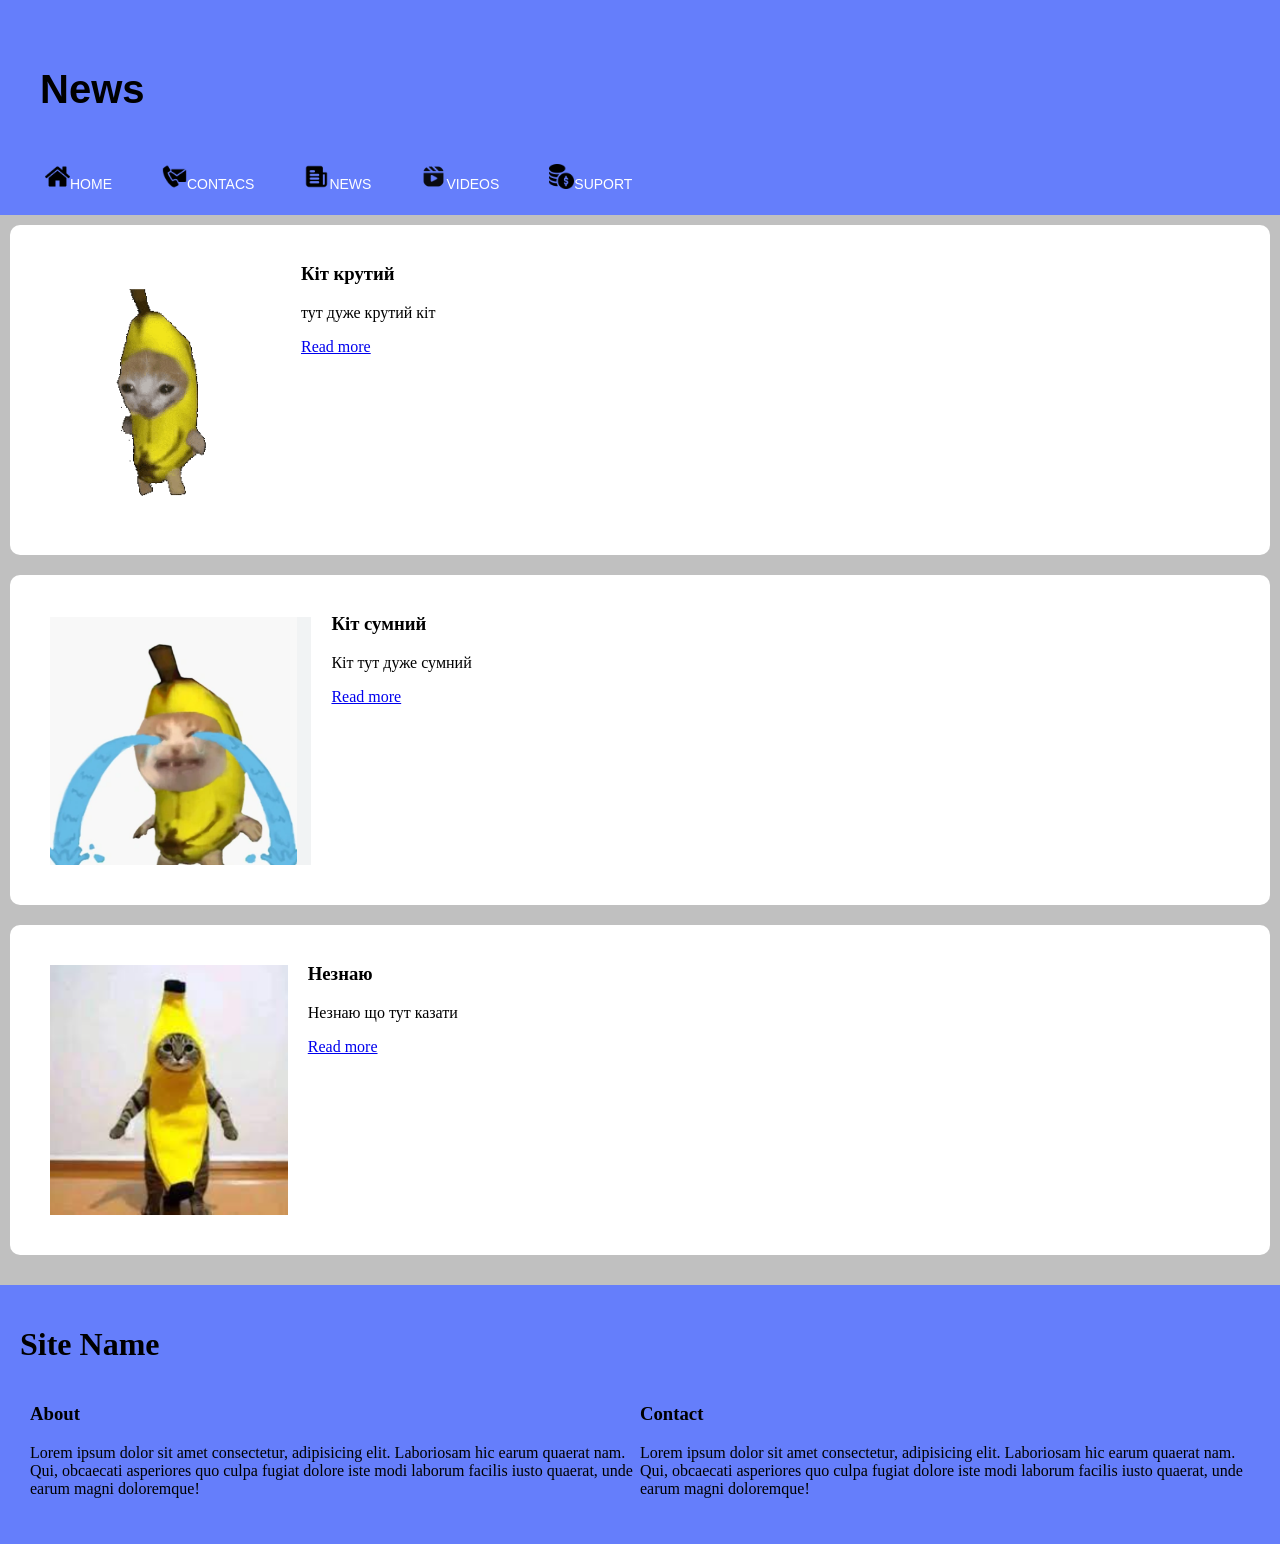
<file: index.html>
<!DOCTYPE html>
<html lang="uk">
<head>
    <meta charset="UTF-8">
    <title>Home</title>
    <link rel="stylesheet" href="style 3.css">
</head>
<body>
    <header>
        <h1>News</h1>
        <nav id="menu1">
          <ul>
            <li><a href="#"><img src="img/home.png" alt="">Home</a></li>
            <li><a href="#"><img src="img/contact-us.png" alt="">Contacs</a>
              <ul>
                <li><a href="#">Suport</a></li>
                <li><a href="#">Tex-programist</a></li>
                <li><a href="#">Veb-programist</a></li>
              </ul>
            </li>
            <li><a href="#"><img src="img/newspaper.png" alt="">News</a>
              <ul>
                <li><a href="#">Новини 16.10.25</a></li>
                <li><a href="#">Новини 15.10.25</a></li>
                <li><a href="#">Новини 14.10.25</a></li>
                <li><a href="#">Новини 13.10.25</a></li>
                <li><a href="#">Новини 12.10.25</a></li>
              </ul>
            </li>
            <li><a href="video.html"><img src="img/clapperboard.png" alt="">Videos</a></li>
            <li><a href="#"><img src="img/money.png" alt="">Suport</a></li>
          </ul>
        </nav>
    </header>

    <main>
        <div>
          <div class="post">
            <img src="img/кіт.png" alt="" height="250">
            <div>
              <h3>Кіт крутий</h3>
              <p>тут дуже крутий кіт</p>
              <a href="post1.html">Read more</a>
            </div>
          </div>
        </div>

        <div>
          <div class="post">
            <img src="img/плаче.png" alt="" height="250">
            <div>
              <h3>Кіт сумний</h3>
              <p>Кіт тут дуже сумний</p>
              <a href="post2.html">Read more</a>
            </div>
          </div>
        </div>

        <div>
          <div class="post">
            <img src="img/ого.png" alt="" height="250">
            <div>
              <h3>Незнаю</h3>
              <p>Незнаю що тут казати</p>
              <a href="post3.html">Read more</a>
            </div>
          </div>
        </div>

    </main>

    <footer>
        <div>
           <div>
             <div>
                 <h1>Site Name</h1>
              <div>
                  
              <div class="footer-colums">
                <div class="footer-colum">
                   <h3>About</h3>
                   <p>Lorem ipsum dolor sit amet consectetur, adipisicing elit. Laboriosam hic earum quaerat nam. Qui, obcaecati asperiores quo culpa fugiat dolore iste modi laborum facilis iusto quaerat, unde earum magni doloremque!</p>
                </div>

                <div class="footer-colum">
                  <h3>Contact</h3>
                   <p>Lorem ipsum dolor sit amet consectetur, adipisicing elit. Laboriosam hic earum quaerat nam. Qui, obcaecati asperiores quo culpa fugiat dolore iste modi laborum facilis iusto quaerat, unde earum magni doloremque!</p>
                </div>
              </div>
              </div>
             </div>
           </div>
        </div>
    </footer>
</body>
</html>
</file>
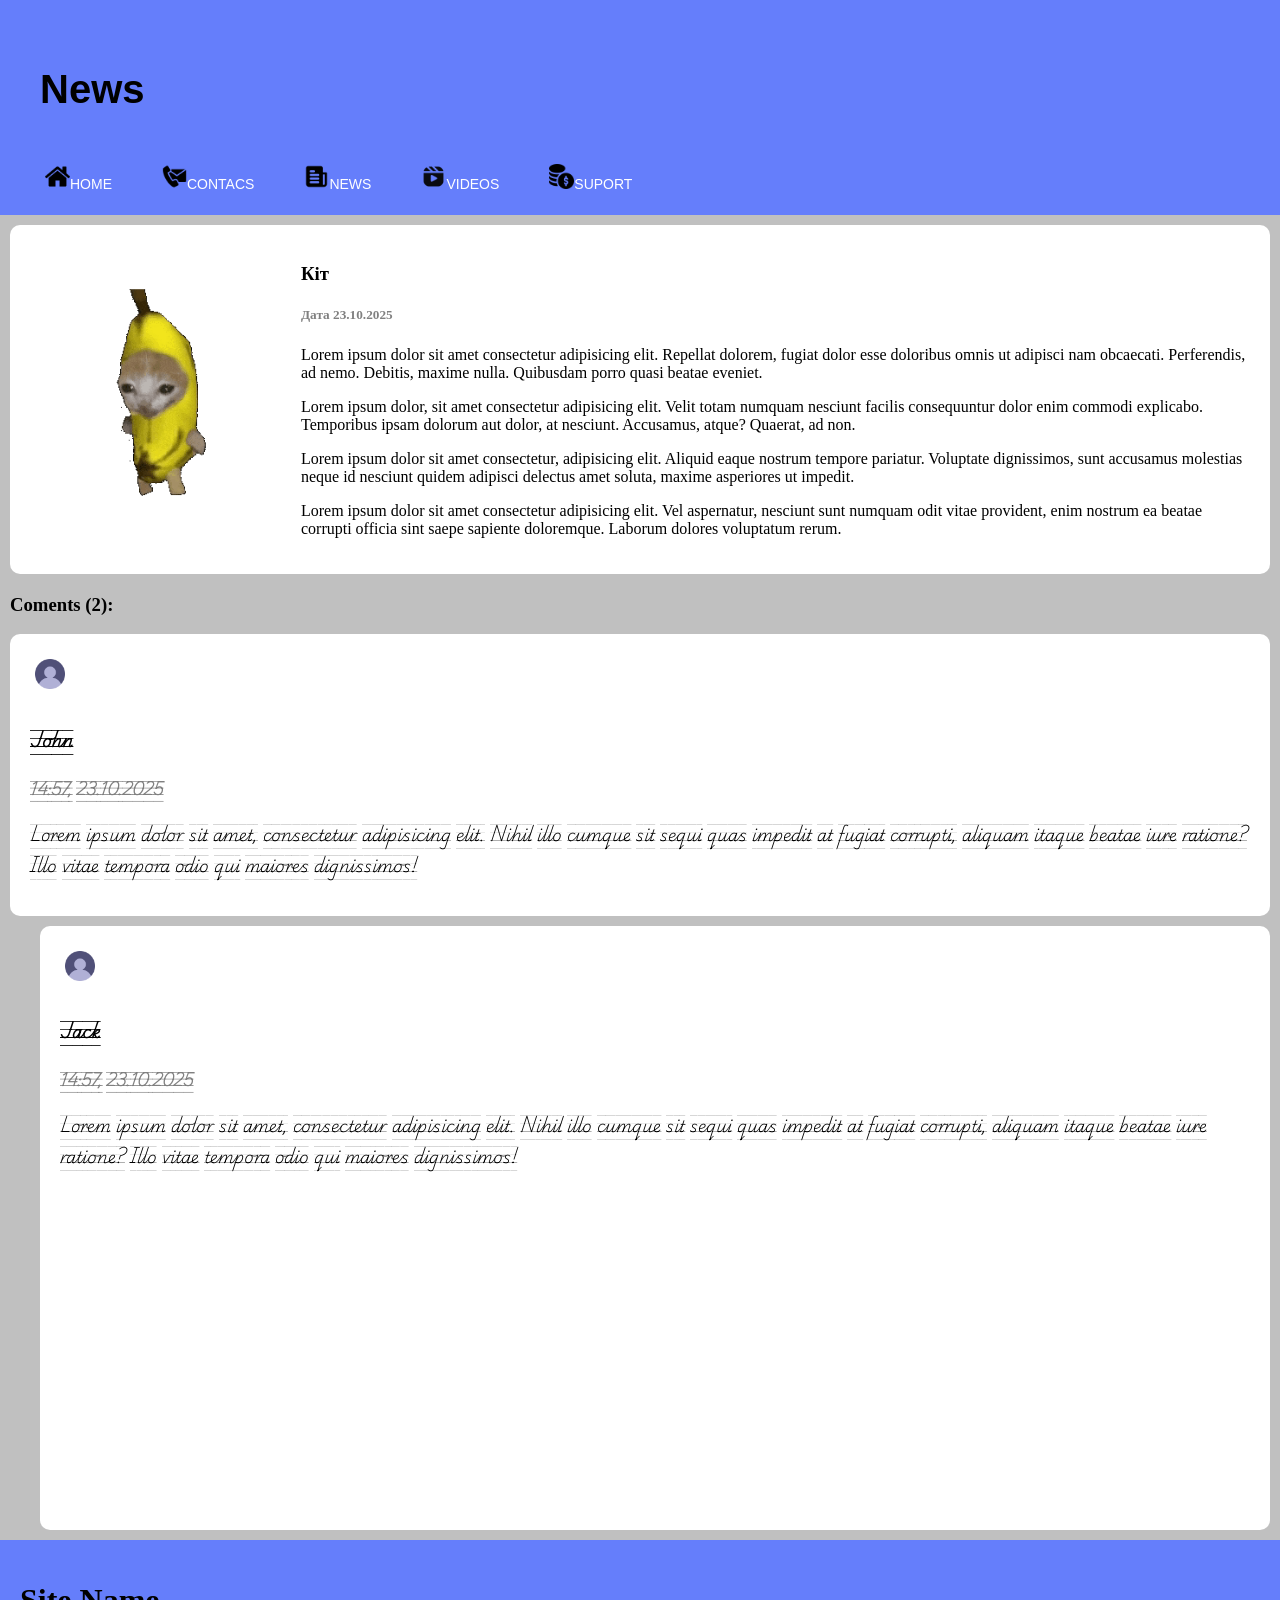
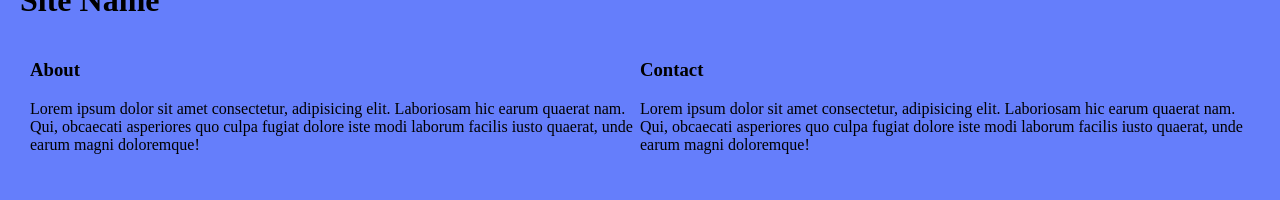
<file: post1.html>
<!DOCTYPE html>
<html lang="en">
<head>
    <meta charset="UTF-8">
    <meta name="viewport" content="width=device-width, initial-scale=1.0">
    <meta http-equiv="X-UA-Compatible" content="ie=edge">
    <title>Post 1</title>
    <link rel="stylesheet" href="style 3.css">
</head>
<body>
    <header>
        <h1>News</h1>
        <nav id="menu1">
          <ul>
            <li><a href="index 1 1.html"><img src="img/home.png" alt="">Home</a></li>
            <li><a href="#"><img src="img/contact-us.png" alt="">Contacs</a>
              <ul>
                <li><a href="#">Suport</a></li>
                <li><a href="#">Tex-programist</a></li>
                <li><a href="#">Veb-programist</a></li>
              </ul>
            </li>
            <li><a href="#"><img src="img/newspaper.png" alt="">News</a>
              <ul>
                <li><a href="#">Новини 16.10.25</a></li>
                <li><a href="#">Новини 15.10.25</a></li>
                <li><a href="#">Новини 14.10.25</a></li>
                <li><a href="#">Новини 13.10.25</a></li>
                <li><a href="#">Новини 12.10.25</a></li>
              </ul>
            </li>
            <li><a href="#"><img src="img/clapperboard.png" alt="">Videos</a></li>
            <li><a href="#"><img src="img/money.png" alt="">Suport</a></li>
          </ul>
        </nav>
    </header>

    <main>
            <div>
                <div class="post">
                  <img src="img/кіт.png" alt="" height="250">
                  <div>
                    <h3>Кіт</h3>
                    <h5 class="post-info">Дата 23.10.2025</h5>
                    <p>Lorem ipsum dolor sit amet consectetur adipisicing elit. Repellat dolorem, fugiat dolor esse doloribus omnis ut adipisci nam obcaecati. Perferendis, ad nemo. Debitis, maxime nulla. Quibusdam porro quasi beatae eveniet.</p>
                    
                    <p>Lorem ipsum dolor, sit amet consectetur adipisicing elit. Velit totam numquam nesciunt facilis consequuntur dolor enim commodi explicabo. Temporibus ipsam dolorum aut dolor, at nesciunt. Accusamus, atque? Quaerat, ad non.</p>

                    <p>Lorem ipsum dolor sit amet consectetur, adipisicing elit. Aliquid eaque nostrum tempore pariatur. Voluptate dignissimos, sunt accusamus molestias neque id nesciunt quidem adipisci delectus amet soluta, maxime asperiores ut impedit.</p>

                    <p>Lorem ipsum dolor sit amet consectetur adipisicing elit. Vel aspernatur, nesciunt sunt numquam odit vitae provident, enim nostrum ea beatae corrupti officia sint saepe sapiente doloremque. Laborum dolores voluptatum rerum.</p>

                  </div>
            </div>

            <h3>Coments (2):</h3>
            <div class="coment"><img src="img/free-icon-profile-3736502.png" alt="">
                <h4 class="aunthor">John</h4>
                <h5 class="date">14:57, 23.10.2025</h5>
                <p>Lorem ipsum dolor sit amet, consectetur adipisicing elit. Nihil illo cumque sit sequi quas impedit at fugiat corrupti, aliquam itaque beatae iure ratione? Illo vitae tempora odio qui maiores dignissimos!</p>
            </div>

            <div class="coment" id="sub-coment"><img src="img/free-icon-profile-3736502.png" alt="">
                <h4 class="aunthor">Jack</h4>
                <h5 class="date">14:57, 23.10.2025</h5>
                <p>Lorem ipsum dolor sit amet, consectetur adipisicing elit. Nihil illo cumque sit sequi quas impedit at fugiat corrupti, aliquam itaque beatae iure ratione? Illo vitae tempora odio qui maiores dignissimos!</p>
                <iframe width="560" height="315" src="https://www.youtube.com/embed/4Q46xYqUwZQ?si=F6q_QeV8cB9a5pfv" title="YouTube video player" frameborder="0" allow="accelerometer; autoplay; clipboard-write; encrypted-media; gyroscope; picture-in-picture; web-share" referrerpolicy="strict-origin-when-cross-origin" allowfullscreen></iframe>
            </div>
        </div>
    </main>
        </div>
    </main>

        <footer>
            <div>
               <div>
                 <div>
                     <h1>Site Name</h1>
                  <div>
                      
                  <div class="footer-colums">
                    <div class="footer-colum">
                       <h3>About</h3>
                       <p>Lorem ipsum dolor sit amet consectetur, adipisicing elit. Laboriosam hic earum quaerat nam. Qui, obcaecati asperiores quo culpa fugiat dolore iste modi laborum facilis iusto quaerat, unde earum magni doloremque!</p>
                    </div>
    
                    <div class="footer-colum">
                      <h3>Contact</h3>
                       <p>Lorem ipsum dolor sit amet consectetur, adipisicing elit. Laboriosam hic earum quaerat nam. Qui, obcaecati asperiores quo culpa fugiat dolore iste modi laborum facilis iusto quaerat, unde earum magni doloremque!</p>
                    </div>
                  </div>
                  </div>
                 </div>
               </div>
            </div>
        </footer>
    </body>
    </html>
</body>
</html>
</file>
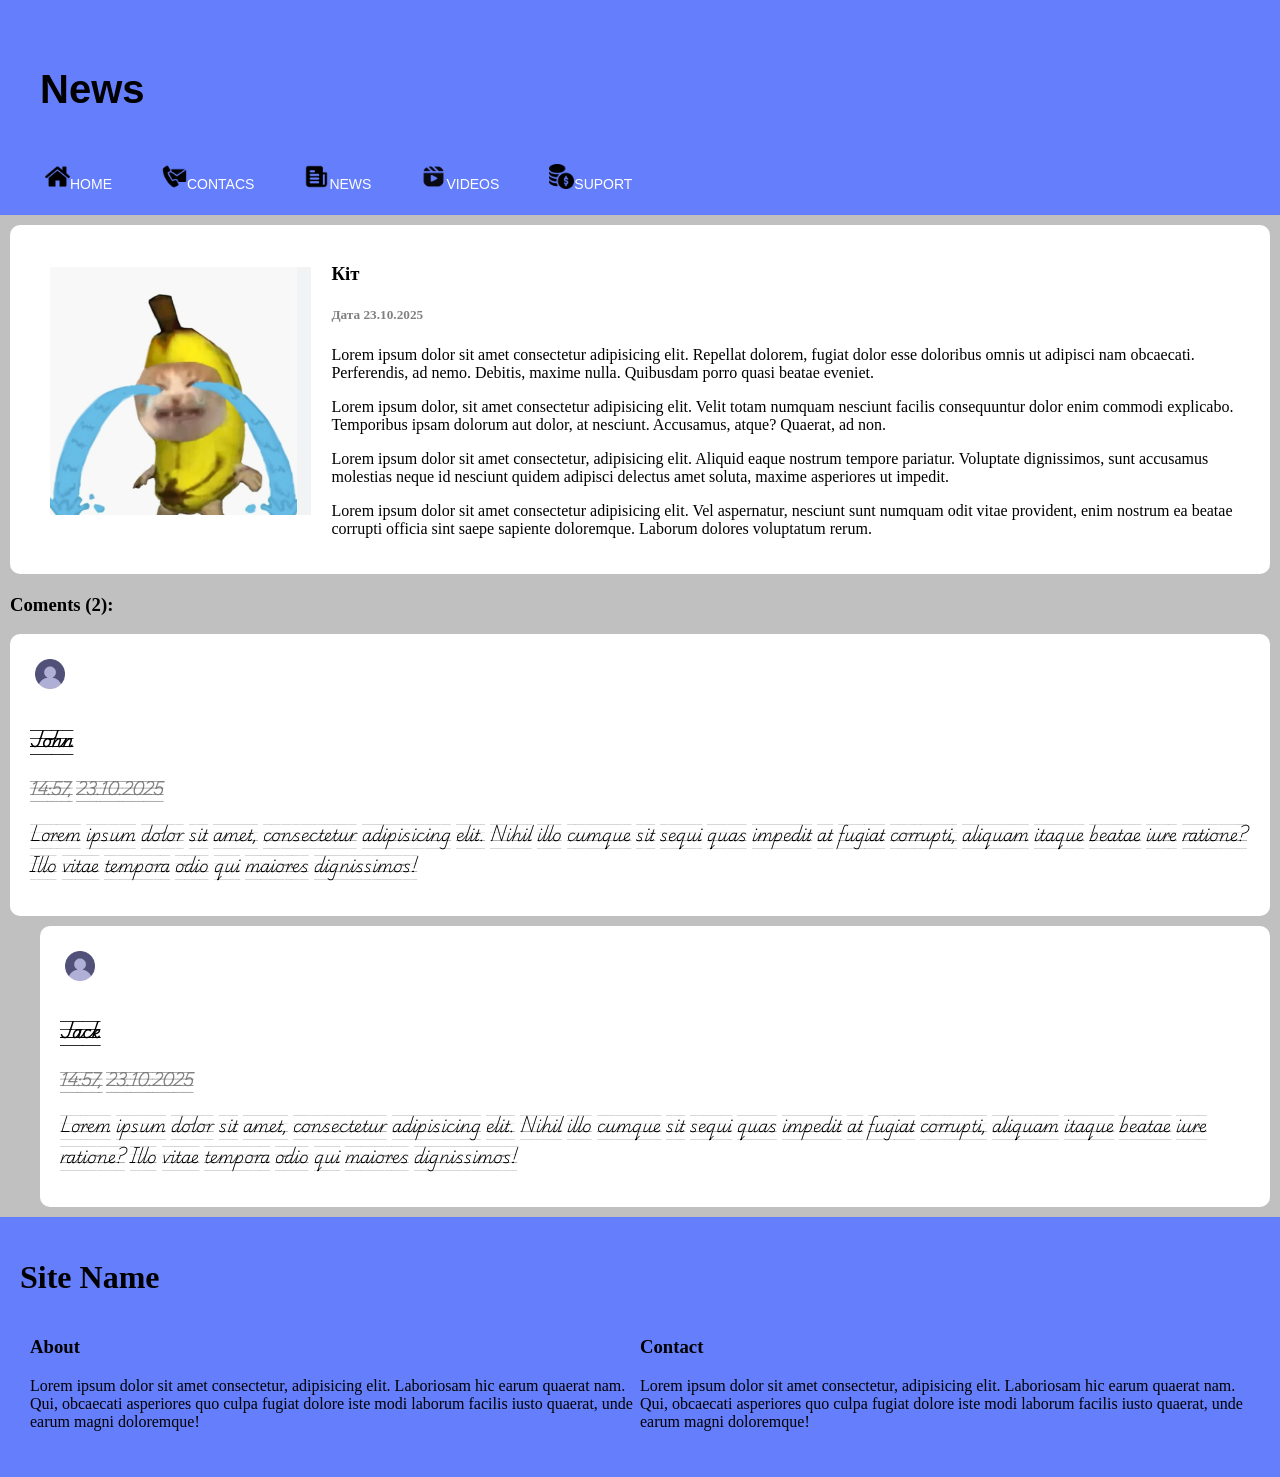
<file: post2.html>
<!DOCTYPE html>
<html lang="en">
<head>
    <meta charset="UTF-8">
    <meta name="viewport" content="width=device-width, initial-scale=1.0">
    <meta http-equiv="X-UA-Compatible" content="ie=edge">
    <title>Post 1</title>
    <link rel="stylesheet" href="style 3.css">
</head>
<body>
    <header>
        <h1>News</h1>
        <nav id="menu1">
          <ul>
            <li><a href="index 1 1.html"><img src="img/home.png" alt="">Home</a></li>
            <li><a href="#"><img src="img/contact-us.png" alt="">Contacs</a>
              <ul>
                <li><a href="#">Suport</a></li>
                <li><a href="#">Tex-programist</a></li>
                <li><a href="#">Veb-programist</a></li>
              </ul>
            </li>
            <li><a href="#"><img src="img/newspaper.png" alt="">News</a>
              <ul>
                <li><a href="#">Новини 16.10.25</a></li>
                <li><a href="#">Новини 15.10.25</a></li>
                <li><a href="#">Новини 14.10.25</a></li>
                <li><a href="#">Новини 13.10.25</a></li>
                <li><a href="#">Новини 12.10.25</a></li>
              </ul>
            </li>
            <li><a href="#"><img src="img/clapperboard.png" alt="">Videos</a></li>
            <li><a href="#"><img src="img/money.png" alt="">Suport</a></li>
          </ul>
        </nav>
    </header>

    <main>
            <div>
                <div class="post">
                  <img src="img/плаче.png" alt="" height="250">
                  <div>
                    <h3>Кіт</h3>
                    <h5 class="post-info">Дата 23.10.2025</h5>
                    <p>Lorem ipsum dolor sit amet consectetur adipisicing elit. Repellat dolorem, fugiat dolor esse doloribus omnis ut adipisci nam obcaecati. Perferendis, ad nemo. Debitis, maxime nulla. Quibusdam porro quasi beatae eveniet.</p>
                    
                    <p>Lorem ipsum dolor, sit amet consectetur adipisicing elit. Velit totam numquam nesciunt facilis consequuntur dolor enim commodi explicabo. Temporibus ipsam dolorum aut dolor, at nesciunt. Accusamus, atque? Quaerat, ad non.</p>

                    <p>Lorem ipsum dolor sit amet consectetur, adipisicing elit. Aliquid eaque nostrum tempore pariatur. Voluptate dignissimos, sunt accusamus molestias neque id nesciunt quidem adipisci delectus amet soluta, maxime asperiores ut impedit.</p>

                    <p>Lorem ipsum dolor sit amet consectetur adipisicing elit. Vel aspernatur, nesciunt sunt numquam odit vitae provident, enim nostrum ea beatae corrupti officia sint saepe sapiente doloremque. Laborum dolores voluptatum rerum.</p>

                  </div>
            </div>

            <h3>Coments (2):</h3>
            <div class="coment"><img src="img/free-icon-profile-3736502.png" alt="">
                <h4 class="aunthor">John</h4>
                <h5 class="date">14:57, 23.10.2025</h5>
                <p>Lorem ipsum dolor sit amet, consectetur adipisicing elit. Nihil illo cumque sit sequi quas impedit at fugiat corrupti, aliquam itaque beatae iure ratione? Illo vitae tempora odio qui maiores dignissimos!</p>
            </div>

            <div class="coment" id="sub-coment"><img src="img/free-icon-profile-3736502.png" alt="">
                <h4 class="aunthor">Jack</h4>
                <h5 class="date">14:57, 23.10.2025</h5>
                <p>Lorem ipsum dolor sit amet, consectetur adipisicing elit. Nihil illo cumque sit sequi quas impedit at fugiat corrupti, aliquam itaque beatae iure ratione? Illo vitae tempora odio qui maiores dignissimos!</p>
            </div>
        </div>
    </main>
        </div>
    </main>

        <footer>
            <div>
               <div>
                 <div>
                     <h1>Site Name</h1>
                  <div>
                      
                  <div class="footer-colums">
                    <div class="footer-colum">
                       <h3>About</h3>
                       <p>Lorem ipsum dolor sit amet consectetur, adipisicing elit. Laboriosam hic earum quaerat nam. Qui, obcaecati asperiores quo culpa fugiat dolore iste modi laborum facilis iusto quaerat, unde earum magni doloremque!</p>
                    </div>
    
                    <div class="footer-colum">
                      <h3>Contact</h3>
                       <p>Lorem ipsum dolor sit amet consectetur, adipisicing elit. Laboriosam hic earum quaerat nam. Qui, obcaecati asperiores quo culpa fugiat dolore iste modi laborum facilis iusto quaerat, unde earum magni doloremque!</p>
                    </div>
                  </div>
                  </div>
                 </div>
               </div>
            </div>
        </footer>
    </body>
    </html>
</file>
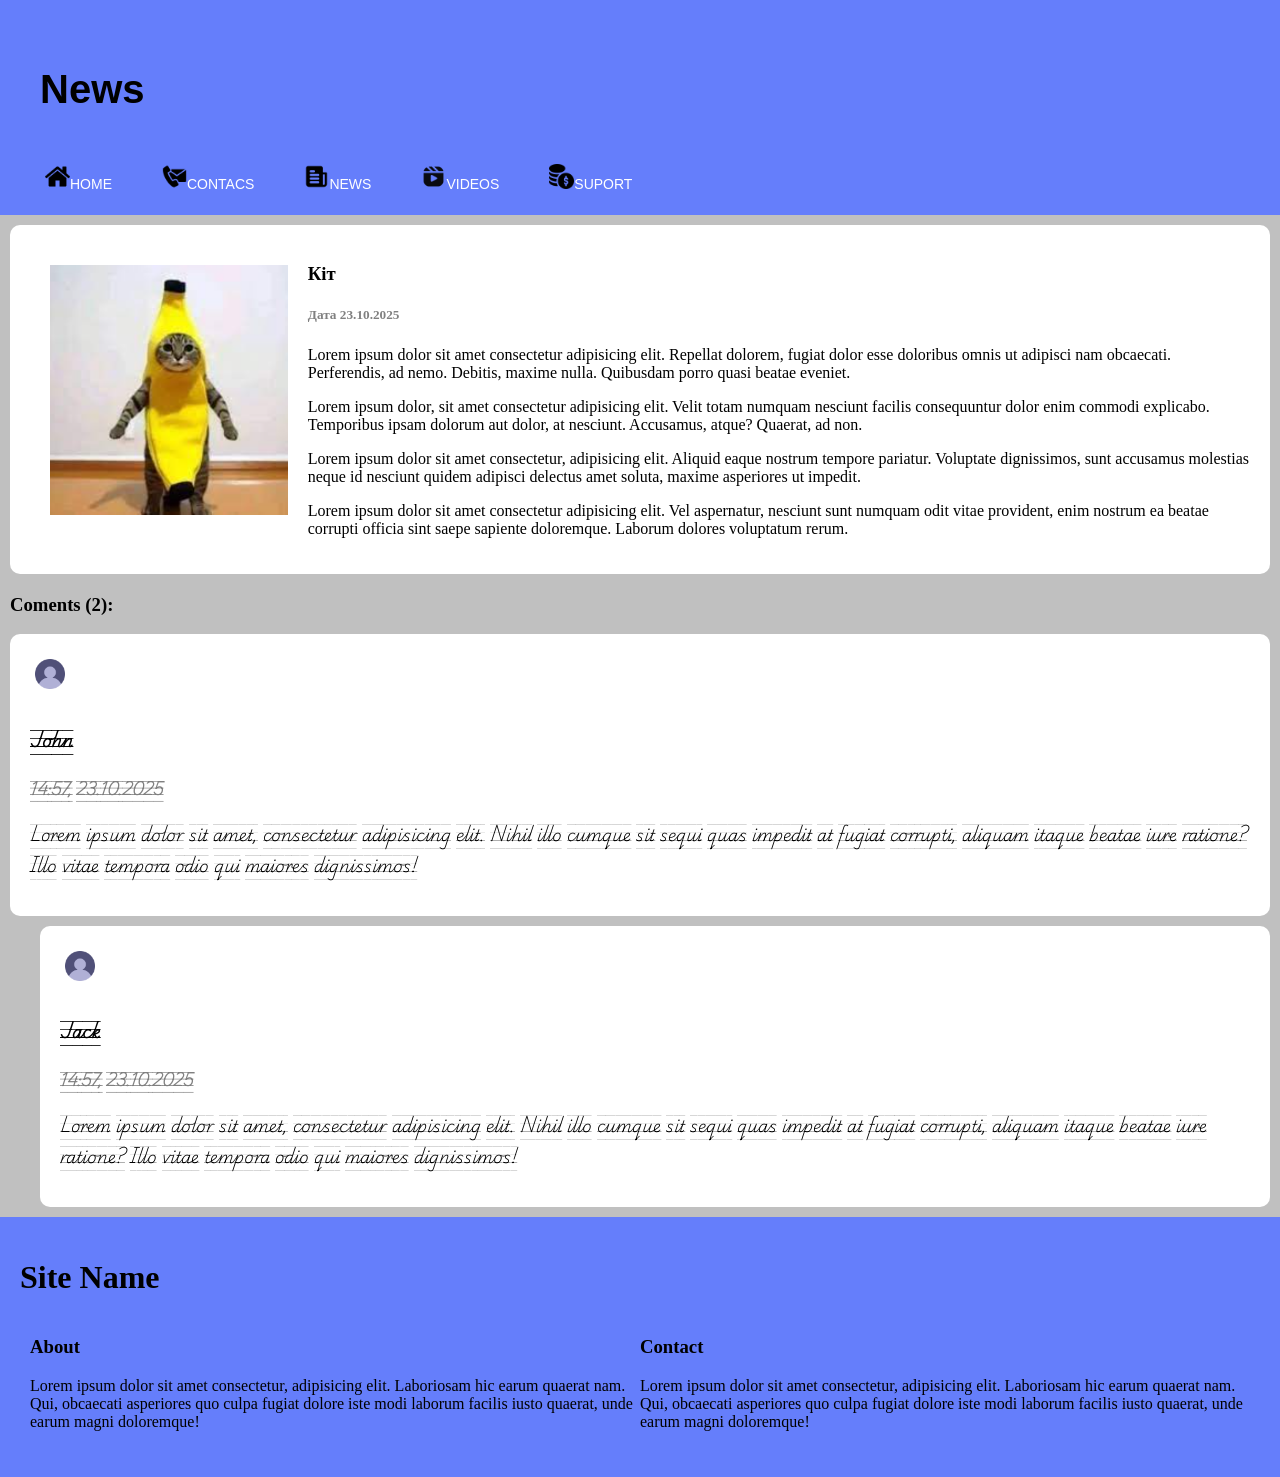
<file: post3.html>
<!DOCTYPE html>
<html lang="en">
<head>
    <meta charset="UTF-8">
    <meta name="viewport" content="width=device-width, initial-scale=1.0">
    <meta http-equiv="X-UA-Compatible" content="ie=edge">
    <title>Post 1</title>
    <link rel="stylesheet" href="style 3.css">
</head>
<body>
    <header>
        <h1>News</h1>
        <nav id="menu1">
          <ul>
            <li><a href="index 1 1.html"><img src="img/home.png" alt="">Home</a></li>
            <li><a href="#"><img src="img/contact-us.png" alt="">Contacs</a>
              <ul>
                <li><a href="#">Suport</a></li>
                <li><a href="#">Tex-programist</a></li>
                <li><a href="#">Veb-programist</a></li>
              </ul>
            </li>
            <li><a href="#"><img src="img/newspaper.png" alt="">News</a>
              <ul>
                <li><a href="#">Новини 16.10.25</a></li>
                <li><a href="#">Новини 15.10.25</a></li>
                <li><a href="#">Новини 14.10.25</a></li>
                <li><a href="#">Новини 13.10.25</a></li>
                <li><a href="#">Новини 12.10.25</a></li>
              </ul>
            </li>
            <li><a href="#"><img src="img/clapperboard.png" alt="">Videos</a></li>
            <li><a href="#"><img src="img/money.png" alt="">Suport</a></li>
          </ul>
        </nav>
    </header>

    <main>
            <div>
                <div class="post">
                  <img src="img/ого.png" alt="" height="250">
                  <div>
                    <h3>Кіт</h3>
                    <h5 class="post-info">Дата 23.10.2025</h5>
                    <p>Lorem ipsum dolor sit amet consectetur adipisicing elit. Repellat dolorem, fugiat dolor esse doloribus omnis ut adipisci nam obcaecati. Perferendis, ad nemo. Debitis, maxime nulla. Quibusdam porro quasi beatae eveniet.</p>
                    
                    <p>Lorem ipsum dolor, sit amet consectetur adipisicing elit. Velit totam numquam nesciunt facilis consequuntur dolor enim commodi explicabo. Temporibus ipsam dolorum aut dolor, at nesciunt. Accusamus, atque? Quaerat, ad non.</p>

                    <p>Lorem ipsum dolor sit amet consectetur, adipisicing elit. Aliquid eaque nostrum tempore pariatur. Voluptate dignissimos, sunt accusamus molestias neque id nesciunt quidem adipisci delectus amet soluta, maxime asperiores ut impedit.</p>

                    <p>Lorem ipsum dolor sit amet consectetur adipisicing elit. Vel aspernatur, nesciunt sunt numquam odit vitae provident, enim nostrum ea beatae corrupti officia sint saepe sapiente doloremque. Laborum dolores voluptatum rerum.</p>

                  </div>
            </div>

            <h3>Coments (2):</h3>
            <div class="coment"><img src="img/free-icon-profile-3736502.png" alt="">
                <h4 class="aunthor">John</h4>
                <h5 class="date">14:57, 23.10.2025</h5>
                <p>Lorem ipsum dolor sit amet, consectetur adipisicing elit. Nihil illo cumque sit sequi quas impedit at fugiat corrupti, aliquam itaque beatae iure ratione? Illo vitae tempora odio qui maiores dignissimos!</p>
            </div>

            <div class="coment" id="sub-coment"><img src="img/free-icon-profile-3736502.png" alt="">
                <h4 class="aunthor">Jack</h4>
                <h5 class="date">14:57, 23.10.2025</h5>
                <p>Lorem ipsum dolor sit amet, consectetur adipisicing elit. Nihil illo cumque sit sequi quas impedit at fugiat corrupti, aliquam itaque beatae iure ratione? Illo vitae tempora odio qui maiores dignissimos!</p>
            </div>
        </div>
    </main>
        </div>
    </main>

        <footer>
            <div>
               <div>
                 <div>
                     <h1>Site Name</h1>
                  <div>
                      
                  <div class="footer-colums">
                    <div class="footer-colum">
                       <h3>About</h3>
                       <p>Lorem ipsum dolor sit amet consectetur, adipisicing elit. Laboriosam hic earum quaerat nam. Qui, obcaecati asperiores quo culpa fugiat dolore iste modi laborum facilis iusto quaerat, unde earum magni doloremque!</p>
                    </div>
    
                    <div class="footer-colum">
                      <h3>Contact</h3>
                       <p>Lorem ipsum dolor sit amet consectetur, adipisicing elit. Laboriosam hic earum quaerat nam. Qui, obcaecati asperiores quo culpa fugiat dolore iste modi laborum facilis iusto quaerat, unde earum magni doloremque!</p>
                    </div>
                  </div>
                  </div>
                 </div>
               </div>
            </div>
        </footer>
    </body>
    </html>
</file>
<file: style 3.css>
@import url('https://fonts.googleapis.com/css2?family=Playwrite+NZ+Guides&display=swap');

header h1 {
  font-family: sans-serif;
  font-size: 40px;
  padding: 20px;
}

header, footer {
  background-color:  #657efb;
  padding: 20px;
  border: black;
}

body {
   margin: 0px;
}

.footer-colums {
  display: flex;
}

.footer-colums {
  margin: 10px;
}

main {
  padding: 10px;
  background-color: silver;
}

.post {
  background-color: white;
  padding: 20px;
  margin-bottom: 20px;
  border-radius: 10px;
  display: flex;
}

.post img {
  margin: 20px;
}

#menu {
  position: relative;
  display: block;
  width: 100px;
  height: auto;
  z-index: 10;
}

#menu1 ul {
  position: relative;
  display: block;
  margin: 0px;
  padding: 0px;
  list-style: none;
  width: 100%;
  height: auto;
}

#menu1 > ul::after {
  display: block;
  width: 100%;
  height: 0px;
  clear: both;
  content: " ";
}

#menu1 ul li {
  position: relative;
  display: block;
  float: left;
  width: auto;
  height: auto;
}

#menu1 ul li a {
  display: block;
  padding: 5px 25px 0px 25px;
  font-size: 14px;
  line-height: 1.3em;
  text-decoration: none;
  font: bold;
  text-transform: uppercase;
  height: 36px;
  box-sizing: border-box;
  color: white;
}

#menu1 ul li ul {
  position: absolute;
  top: 36px;
  left: 0px;
  display: none;
  width: 200px;
  background-color: #9cacfc;
}

#menu1 ul li:hover ul {
  display: block;
}

#menu1 ul li ul li {
  float: none;
  width: 100%;
}

#menu1 ul li ul li a {
  display: block;
  text-transform: none;
  height: auto;
  padding: 7px 25px ;
  width: 100%;
  box-sizing: border-box;
  border-top: 1px solid white;
  color: white;
}

#menu1 ul li ul li:first-child a {
   border-top: 0px;
}

#menu1 ul li:hover {
  background-color: #cdd5fe;
}

#menu1 ul li a img {
  height: 25px;
}

#menu1{
  font-family: sans-serif;
  border: black;
}

.post-info {
  color: gray;
}

.coment {
  background-color: white;
  padding: 20px;
  border-radius: 10px;
  margin-top: 10px;
  font-family: 'Playwrite NZ Guides';
}

.author {
  margin-top: 0px;
  margin-bottom: 10px;
}

.date {
  color:gray;
  margin-top: 0px;
  margin-bottom: 10px;
}

#sub-coment {
  margin-left: 30px;
}

.coment img {
  height: 40px;
}

https://www.youtube.com/watch?v=4Q46xYqUwZQ&pp=ygURbGVnZW5kcyBuZXZlciBkaWXSBwkJAwoBhyohjO8%3D
</file>
